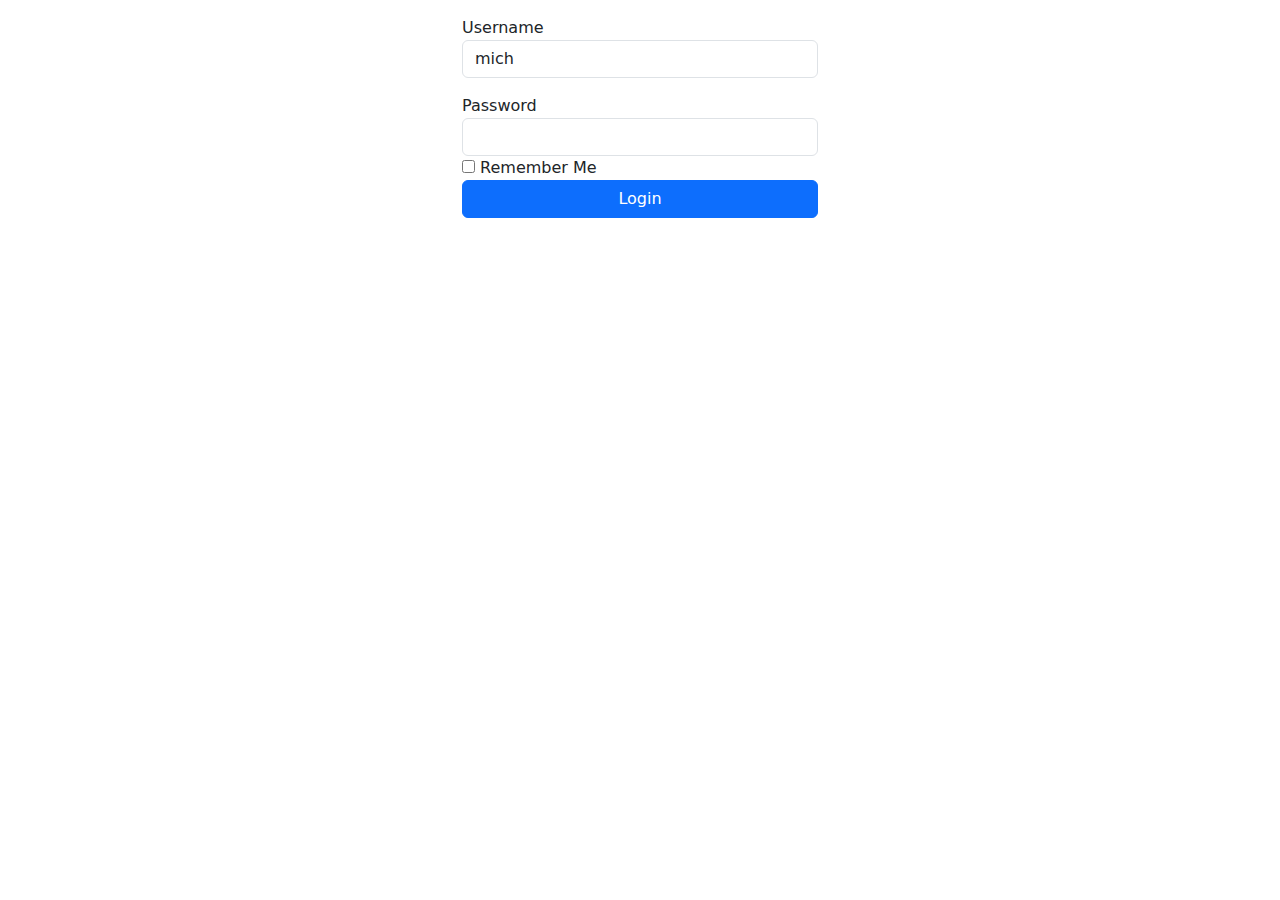
<file: html/login.html>
<!DOCTYPE html>
<html>
  <head>
    <title>Login</title>
    <link rel="stylesheet" href="css/style.css" />
    <link
      href="https://cdn.jsdelivr.net/npm/bootstrap@5.3.3/dist/css/bootstrap.min.css"
      rel="stylesheet"
    />
  </head>
  <body>
    <section class="">
      <div class="container">
       <!--method="get|post|put|delete"-->
        <form method="get" action="" class="row d-flex justify-content-center">
        <div class="col-4">
          <div class="form-group py-3">
            <label for="username">Username</label>
            <input value="mich" class="form-control" required  name="username" type="text" />
          </div>
          <div class="form-group">
            <label for="password" >Password</label>
            <input name="password" required class="form-control" type="password" />
          </div>
          <div>
            <input value="1" name="remember" type="checkbox"/> Remember Me
            <br/>
            <button class="btn btn-primary" style="width: 100%">Login</button>
          </div>
          <div></div>
        </form>
      </div>
    </section>
  </body>

  <!--
  <input type="button" />
  <input type="checkbox" />
  <input type="color" />
  <input type="date" />
  <input type="datetime-local" />
  <input type="email" />
  <input type="file" />
  <input type="hidden" />
  <input type="image" />
  <input type="month" />
  <input type="number" />
  <input type="password" />
  <input type="radio" />
  <input type="range" />
  <input type="reset" />
  <input type="search" />
  <input type="submit" />
  <input type="tel" />
  <input type="text" />
  <input type="time" />
  <input type="url" />
  <input type="week" />-->
</html>
</file>
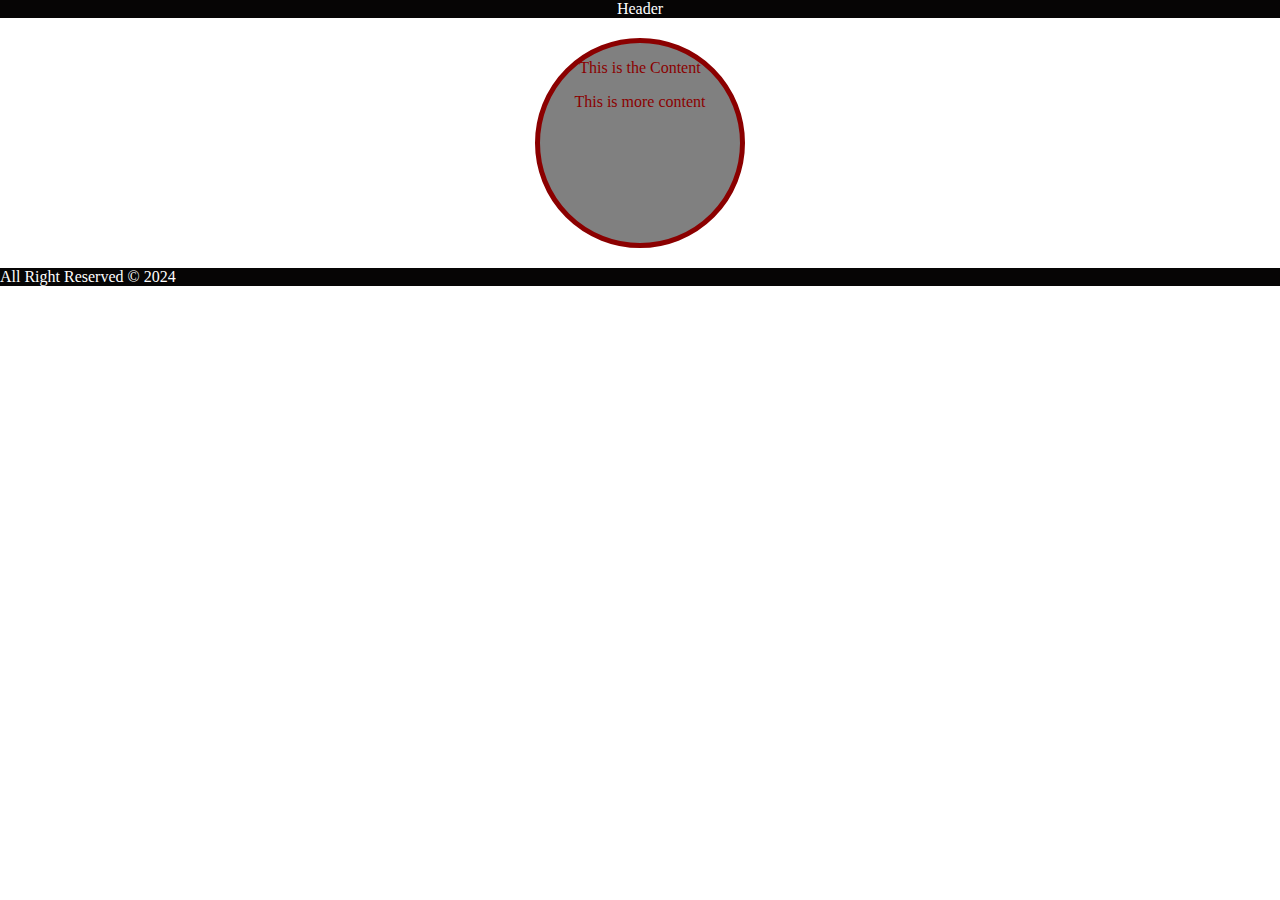
<file: html/backup/index copy 2.html>
<!DOCTYPE html>
<html>
  <head>
    <title>My Blog</title>
    <style>
      body,
      html {
        padding: 0 !important;
        margin: 0 !important;
      }

      .header {
        background-color: rgb(6, 5, 5);
        color: white;
      }
      .content-wrapper {
        background-color: grey;
        border: darkred solid 5px;
        width: 200px;
        height: 200px;
        border-radius: 100%;

        margin: 20px 0;
      }
      .footer {
        background-color: rgb(6, 5, 5);
        color: white;
      }
      .content {
        color: darkred;
      }
    </style>
  </head>
  <body>
    <div class="header"><center>Header</center></div>
    <center>
      <div class="content-wrapper">
        <p class="content">This is the Content</p>
        <p class="content">This is more content</p>
      </div>
    </center>
    <div class="footer">All Right Reserved &copy; 2024</div>
  </body>
</html>
</file>
<file: html/css/style.css>
body,
html {
  padding: 0 !important;
  margin: 0 !important;
  overflow-x: hidden;
  
}

.header {
  background-color: rgb(6, 5, 5);
  color: white;
}

.content-wrapper {
  background-color: grey !important;
  border: darkred solid 5px;
  width: 200px;
  height: 200px;
  border-radius: 100%;

  margin: 20px 0;
}
.footer {
  background-color: rgb(6, 5, 5);
  color: white;
}
.content {

  text-align: justify;
 
}
.main{
height: 100vh;
  display: flex;
  flex-direction: column;
  align-content: space-between;
}


.logo{
  font-size: x-large;
  font-weight: bold;
  text-transform: uppercase;
  font-family: 'Courier New', Courier, monospace;
}
</file>
